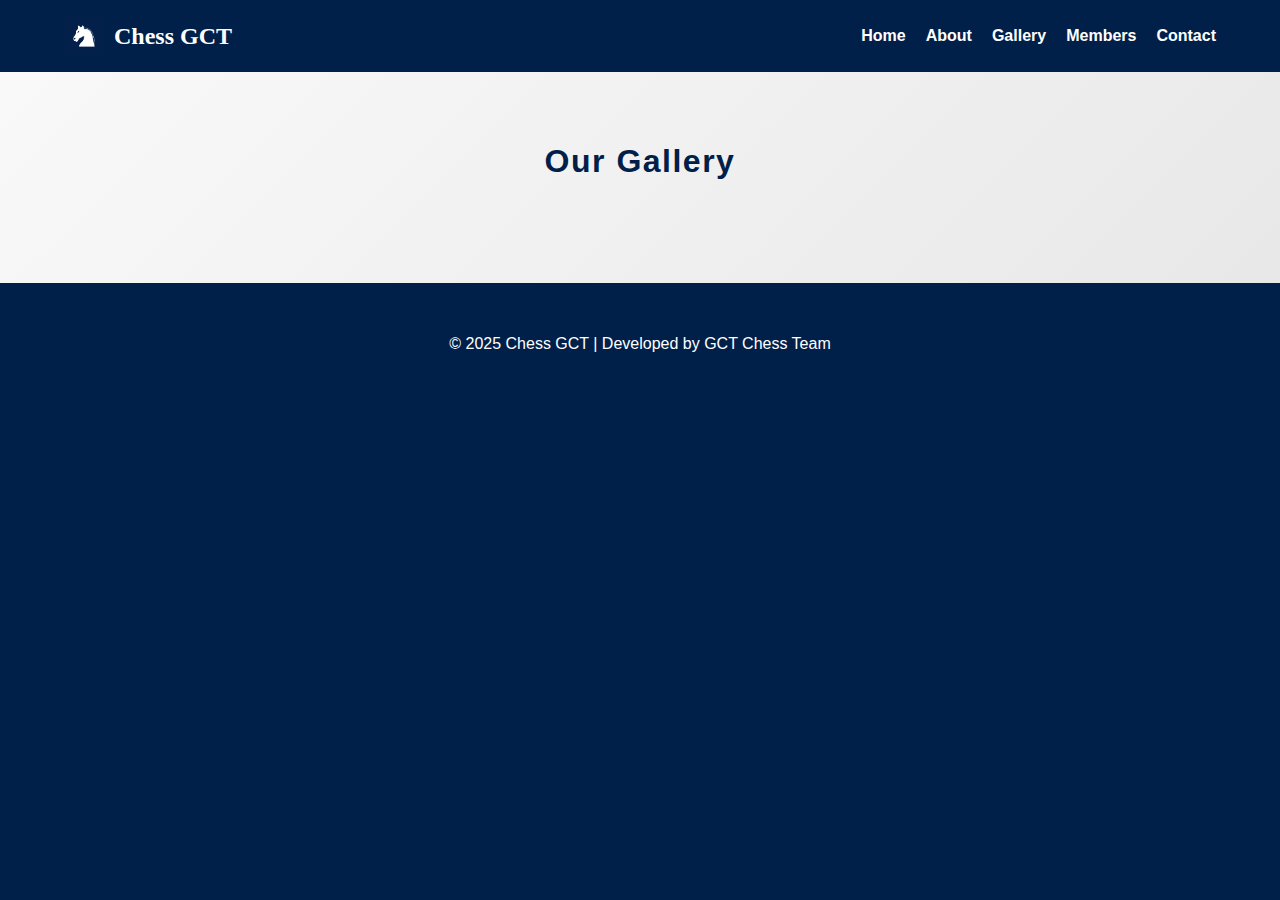
<file: gallery.html>
<!DOCTYPE html>
<html lang="en">
<head>
    <meta charset="UTF-8">
    <meta name="viewport" content="width=device-width, initial-scale=1.0">
    <meta name="author" content="developed by GCT Chess Team">
    <title>Gallery - Chess GCT</title>
    <link rel="icon" href="assets/images/logo/logo.webp">
    <link rel="stylesheet" href="css/gallery-styles.css"> <!-- Link to the new CSS file -->
</head>
<body>
    <!-- Header Section -->
    <header>
        <nav class="navbar">
            <div class="logo">
                <img src="assets/images/logo/logo.webp" alt="Chess GCT Logo">
                <h1>Chess GCT</h1>
            </div>
            <ul class="nav-links">
                <li><a href="index.html">Home</a></li>
                <li><a href="about.html">About</a></li>
                <li><a href="gallery.html">Gallery</a></li>
                <li><a href="#">Members</a></li>
                <li><a href="#">Contact</a></li>
                <!-- <li><a href="testimonial.html">Members</a></li>
                <li><a href="contact.html">Contact</a></li> -->
            </ul>
        </nav>
    </header>

    <!-- Gallery Section -->
    <section class="gallery">
        <h2>Our Gallery</h2>
        <div class="gallery-grid" id="gallery-grid">
            <!-- Images will be dynamically injected here -->
        </div>
    </section>

    <!-- Footer Section -->
    <footer>
        <p>&copy; 2025 Chess GCT | Developed by GCT Chess Team</p>
    </footer>

    <script src="js/gallery.js"></script> <!-- Link to the JavaScript file -->
</body>
</html>
</file>
<file: css/gallery-styles.css>
/* General Styles */
* {
    margin: 0;
    padding: 0;
    box-sizing: border-box;
}

body {
    font-family: 'Arial', sans-serif;
    line-height: 1.6;
    color: #ffffff; /* White text for better contrast */
    background-color: #012049; /* Deep navy blue background */
}

a {
    text-decoration: none;
    color: inherit;
}

/* Header and Navigation */
header {
    background-color: #012049; /* Match the body background */
    color: white;
    padding: 0; /* Remove padding from the header */
    display: flex;
    justify-content: center; /* Center the navbar horizontally */
    align-items: center; /* Align items vertically */
    position: sticky; /* Optional: Keep the navbar fixed at the top */
    top: 0;
    z-index: 1000; /* Ensure the navbar stays above other content */
}

.navbar {
    display: flex;
    justify-content: space-between; /* Space between logo and nav-links */
    align-items: center;
    max-width: 1200px; /* Limit the width for better alignment */
    width: 100%;
    margin: 0 auto; /* Center the navbar within the viewport */
    padding: 1rem 1.5rem; /* Add padding to the navbar */
}

.navbar .logo {
    display: flex;
    align-items: center;
    gap: 10px;
}

.navbar .logo img {
    width: 40px;
    height: 40px;
}

.navbar .logo h1 {
    font-size: 1.5rem;
    margin: 0;
    font-family: 'milker';
}

.nav-links {
    list-style: none;
    display: flex;
    gap: 20px;
    margin: 0; /* Remove default margin */
    padding: 0; /* Remove default padding */
}

.nav-links li a {
    color: white;
    font-weight: bold;
    transition: color 0.3s ease;
    text-decoration: none; /* Ensure no underline */
}

.nav-links li a:hover {
    color: #2a75d6; /* Bright yellow for hover effect*/
}


/* Gallery Section */
.gallery {
    background: linear-gradient(135deg, #f9f9f9, #e8e8e8); /* Subtle gradient background */
    color: #012049;
    padding: 4rem 1rem;
    text-align: center;
}

.gallery h2 {
    font-size: 2rem;
    font-weight: bold;
    margin-bottom: 2rem;
    letter-spacing: 1.5px;
    color: #012049;
}

.gallery-grid {
    display: grid;
    grid-template-columns: repeat(auto-fit, minmax(250px, 1fr));
    gap: 20px;
    max-width: 1200px;
    margin: 0 auto;
}

.gallery-item {
    position: relative;
    overflow: hidden;
    border-radius: 10px;
    box-shadow: 0 4px 6px rgba(0, 0, 0, 0.1), 0 1px 3px rgba(0, 0, 0, 0.06);
    transition: transform 0.3s ease, box-shadow 0.3s ease;
    aspect-ratio: 1 / 1;
}

.gallery-item img {
    width: 100%;
    height: 100%;
    object-fit: cover;
    transition: transform 0.3s ease;
}

.gallery-item:hover {
    transform: scale(1.05);
    box-shadow: 0 8px 12px rgba(0, 0, 0, 0.15);
}

.gallery-item .overlay {
    position: absolute;
    bottom: 0;
    left: 0;
    right: 0;
    background: linear-gradient(rgba(1, 32, 73, 0.7), rgba(0, 0, 0, 0.7)); /* Gradient overlay */
    color: white;
    padding: 1rem;
    opacity: 0;
    transition: opacity 0.3s ease;
}

.gallery-item:hover .overlay {
    opacity: 1;
}

.gallery-item .overlay p {
    font-size: 1.1rem;
    margin: 0;
    font-weight: bold;
    text-shadow: 0 1px 2px rgba(0, 0, 0, 0.2);
}

/* Lightbox Styles */
#lightbox {
    position: fixed;
    top: 0;
    left: 0;
    width: 100%;
    height: 100%;
    background: linear-gradient(rgba(0, 0, 0, 0.9), rgba(0, 0, 0, 0.9));
    display: none;
    justify-content: center;
    align-items: center;
    z-index: 2000;
}

#lightbox img {
    max-width: 90%;
    max-height: 90%;
    object-fit: contain;
    border-radius: 10px;
    box-shadow: 0 8px 12px rgba(0, 0, 0, 0.2);
    animation: fadeIn 0.5s ease-in-out;
}

@keyframes fadeIn {
    from {
        opacity: 0;
        transform: scale(0.9);
    }
    to {
        opacity: 1;
        transform: scale(1);
    }
}

#close-lightbox {
    position: absolute;
    top: 20px;
    right: 20px;
    font-size: 2rem;
    color: white;
    cursor: pointer;
    z-index: 2001;
    transition: color 0.3s ease;
}

#close-lightbox:hover {
    color: #ffbb00;
}

/* Footer */
footer {
    text-align: center;
    background-color: #012049; /* Match the header */
    color: white;
    padding: 1rem;
    margin-top: 2rem;
}

::-webkit-scrollbar{
    display: none;   
}

/* Responsive Design */
@media (max-width: 768px) {
    .navbar .logo {
        display: flex;
        gap: 5px;
        margin-bottom: 10px;
    }

    .navbar .logo img {
        width: 27px;
        height: 27px;
    }
    
    .navbar .logo h1 {
        font-size: 1.2rem;
        margin: 0;
    }

    .navbar {
        flex-direction: column; /* Stack logo and nav-links vertically */
        align-items: flex-start; /* Align items to the left */
        text-align: left; /* Align text to the left */
    }

    .nav-links {
        flex-direction: row; /* Stack links vertically */
        gap: 10px; /* Reduce gap between links */
        width: 100%; /* Make links take full width */
    }

    .nav-links li a {
        padding: 0.5rem 0; /* Add padding for better touch targets */
    }


    .gallery h2 {
        font-size: 2rem;
    }
}
</file>
